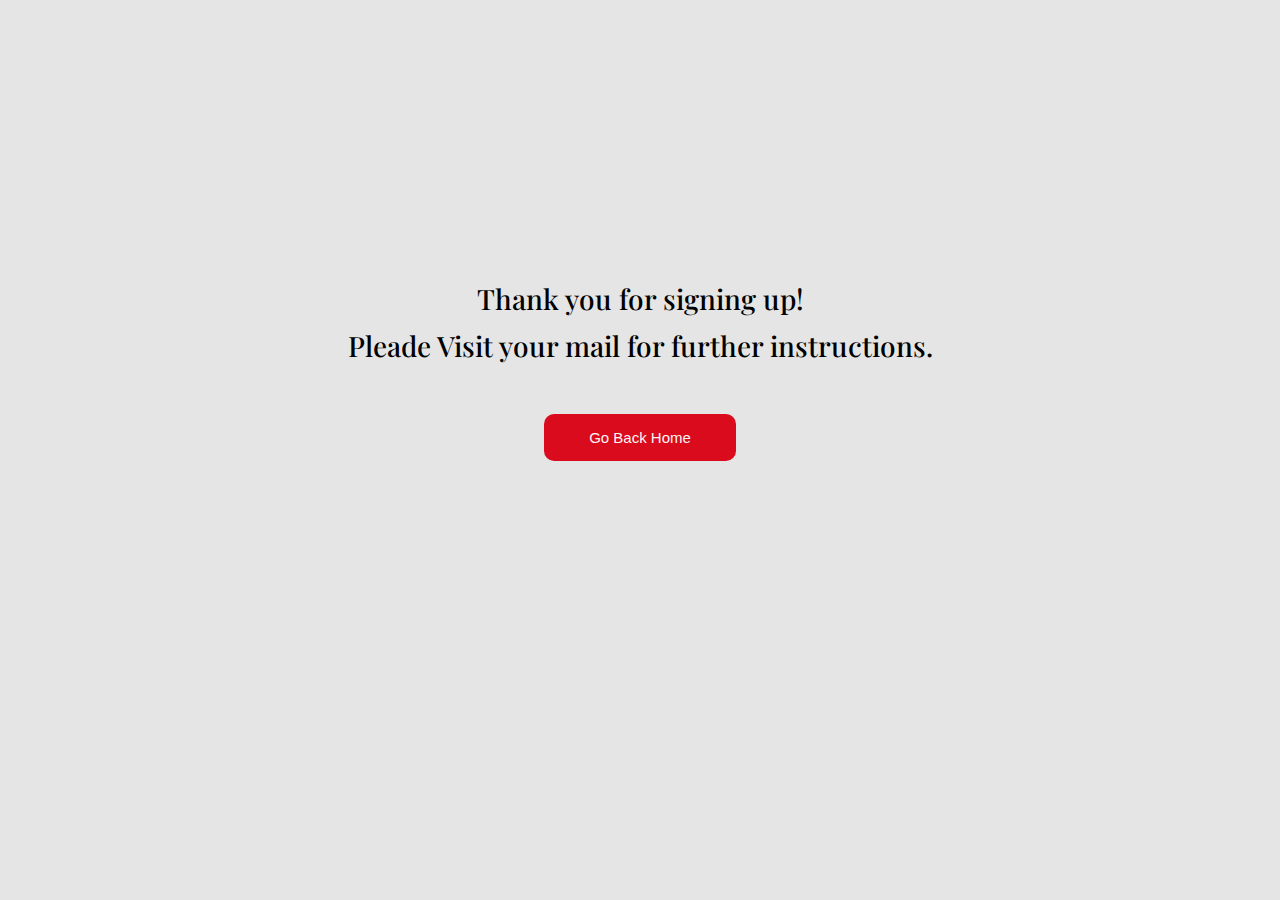
<file: thank.html>
<!DOCTYPE html>
<html lang="en">
<head>
    <head>
        <meta charset="UTF-8">
        <meta http-equiv="X-UA-Compatible" content="IE=edge">
        <meta name="viewport" content="width=device-width, initial-scale=1.0">
        <link rel="shortcut icon" href="img/Group 29.svg" type="image/x-icon">
        <link rel="stylesheet" href="style.css">
        <title>DataScribe</title>
    </head>
<body>
    <section class="thank_section">
        <h3 class="thank_header">Thank you for signing up!</h3>
        <h3 class="thank_header">Pleade Visit your mail for further instructions.</h3>
        
        <button class="btn t-btn">Go Back Home</button>

    </section>
</body>
</html>
</file>
<file: style.css>
@import url('https://fonts.googleapis.com/css2?family=Open+Sans:wght@300;400;500;600&family=Playfair+Display:wght@400;500&display=swap');

*{
    padding: 0;
    margin: 0;
    box-sizing: border-box;
}

html{
    font-size: 10px;
}

body{
    font-family: 'Open Sans', sans-serif;
}

h1, h2, h3, h4, h5 {
    font-family: 'Playfair Display', serif;
    font-weight: 500;
}

img{
    width: 100%;
    object-fit: contain;
    
}

.main{
    display: flex;
}


.left_bar{
    background-color: #202731;
    color: #FAF6F6;
    width: 30%;
    /* height: 100vh; */
    position: relative;
}

.left_bar-box{
    padding: 4rem;
}

.logo{
    width: 70%;
    margin: auto;
}


.text_block{
    margin-top: 5.5rem;
    padding-left: 5rem;
}
.left_bar-header{
    font-size: 2.7rem;
    padding-bottom: .5rem;
}
.left_bar-text{
    font-size: 1.8rem;
    font-weight: 400;
}

.left_bar-art{
    width: 45%;
    margin-top: 6rem;
    
}


/* styling for form */
.form_box{
    /* height: 100vh; */
    width: 70%;
    padding: 5rem;
}

.form_header{
    font-size: 2.5rem;
}

.form_paragraph{
    font-size: 1.5rem;
    padding-top: .3rem;
}

label{
    display: block;
    margin: 2rem 0;
}

input, select{
   background: rgba(196, 196, 196, 0.26);
   border-radius: 10px;
   width: 60%;
   border: none;
   padding: 1.6rem 2.5rem;

}

input::placeholder,
select{
    font-family: 'Open Sans', sans-serif;
    color: rgba(32, 39, 49, 0.8);
    
}



#no-block{
    display: inline-block;
    margin: 0;
    padding: 0 0 0 .5rem;
    font-size: 1.6rem;
    /* font-weight: 500; */
}

.radio_option {
    /* background-color: red; */
    margin: 2rem 0;
    width: 50%;
    display: flex;
    align-items: center;
}

.radio_option p{
    font-size: 1.3rem;
    width: 45%;
}

#yes, #no{
    width: auto;
    margin: 0 0 0 1rem;
}

.date{
    display: flex;
    align-items: center;
    width: 60%;
}

.date p, .radio_option p{
    font-size: 1.3rem;
    font-weight: 500;
}

#date{
    width: 60%;
    margin-left: 2rem;
}

.btn{
    background: #D90B1C;
    border-radius: 10px;
    color: #FAF6F6;
    padding: 1.5rem 4.5rem;
    border: none;
    font-size: 1.5rem;
    font-weight: 500;
    /* display: block; */
    cursor: pointer;
    margin: 4rem 0 0 16rem;
}


.thank_section{
    text-align: center;
    background: #E5E5E5;
    height: 100vh;
    padding: 30vh 0 0 0;
    text-align: center;
    /* display: flex;
    flex-direction: column; */
    
}

.thank_header{
    font-size: 2.8rem;
    margin: 1rem 0 ;    
}

.t-btn{
    margin: 4rem 0 0 0;
    
    /* display: inline; */
}


@media screen and (max-width: 1024px) {
    /* html{
        font-size: 12px;
    }
    .donate_text{
        font-size: 8rem;
    } */
  }

  @media screen and (max-width: 800px) {
    input, select{
        width: 80%;     
     }

     .radio_option {
         width: 80%;
     }
     .radio_option p{
        width: 60%;
    }

    .date{
        width: 80%;
    }
    .btn{
        margin: 3rem 0 0 8rem;
    }
  }

  @media screen and (max-width: 600px) {
    /* html{
        font-size: 9px;
    } */
    .main{
        flex-direction: column-reverse;
    }

    .form_box{
        padding: 2.5rem;
    }

    .left_bar, .form_box{
        width: 100%;
    }
    input, select{
        width: 100%;     
     }
     .date{
        width: 100%;
    }

    .btn{
        margin: 4rem auto 0 auto;
        display: block;
    }

    
    .text_block{
        margin-top: 5.5rem;
        /* padding-left: 5rem; */
    }
    .left_bar-header{
        font-size: 2rem;
        padding-bottom: .5rem;
    }
    .left_bar-text{
        font-size: 1.3rem;
        font-weight: 400;
    }

    .left_bar-art{
        width: 40%;
        margin-top: 1rem;

    }
  }
</file>
